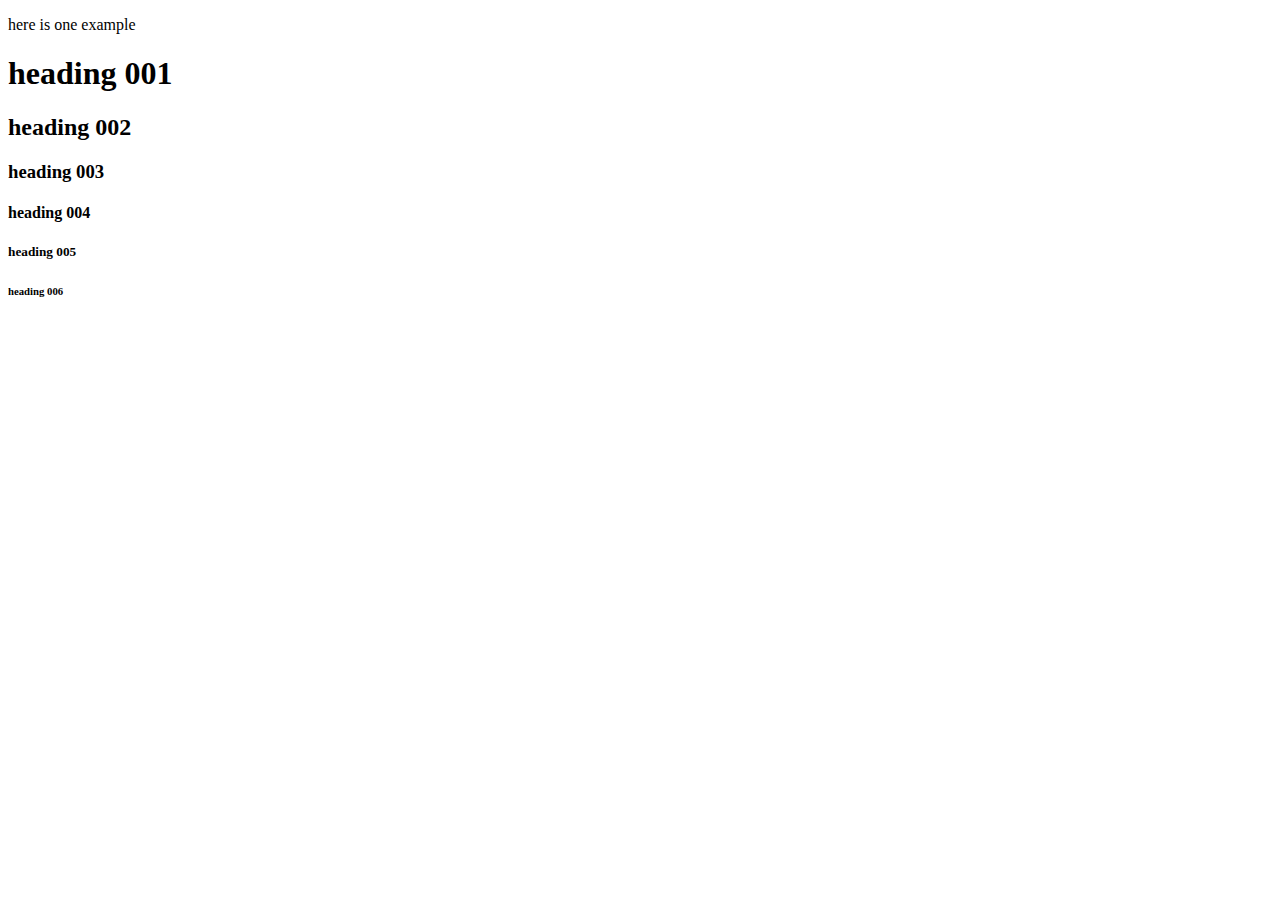
<file: emmet/index.html>
<!DOCTYPE html>
<html lang="en">
<head>
    <meta charset="UTF-8">
    <title>Title</title>
</head>
<body>
<!--p{here is one example}-->
<p>here is one example</p>
<!--h${heading $$$}*6-->
<h1>heading 001</h1>
<h2>heading 002</h2>
<h3>heading 003</h3>
<h4>heading 004</h4>
<h5>heading 005</h5>
<h6>heading 006</h6>

</body>
</html>
</file>
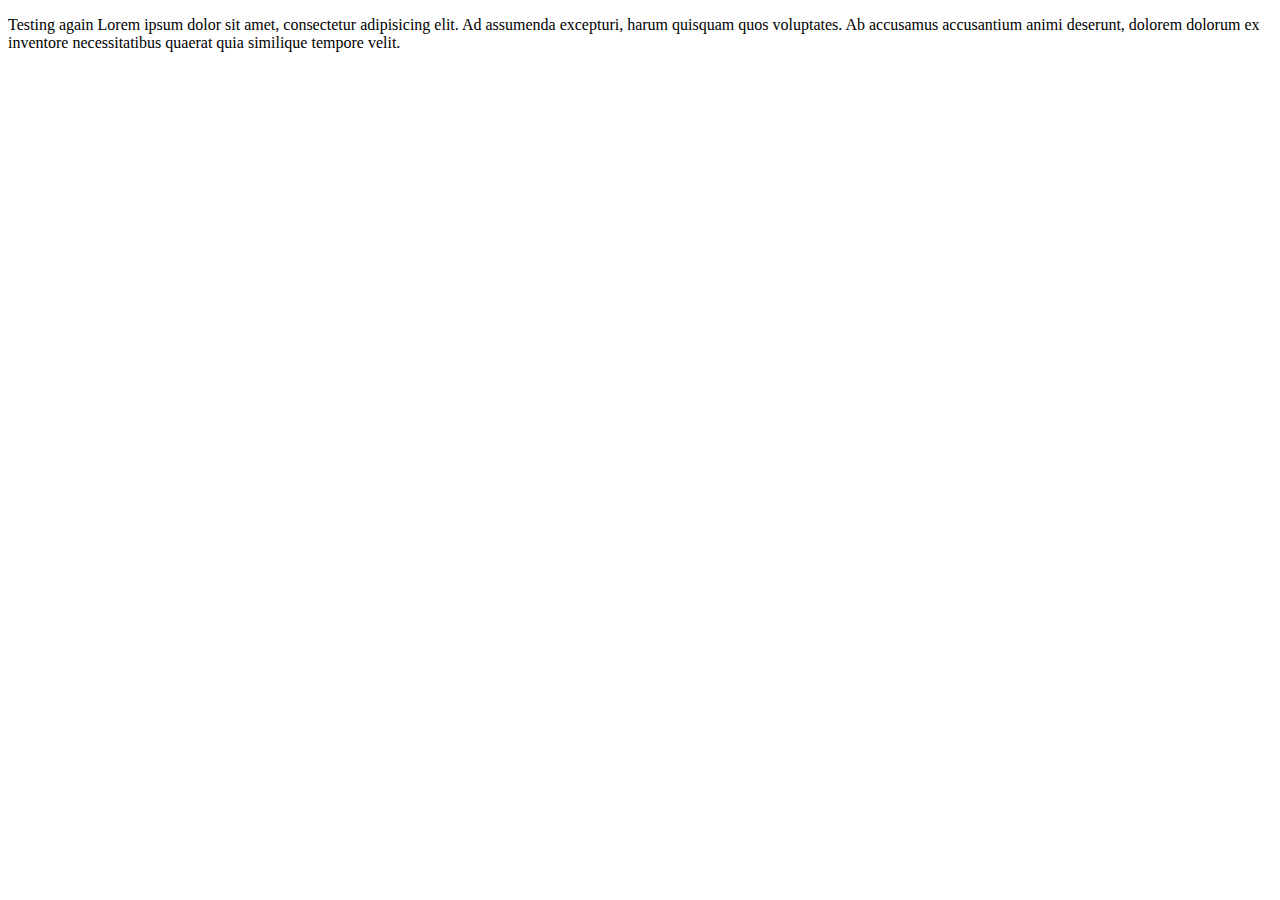
<file: 001_paragraph/001_paragraph-element.html>
<!DOCTYPE html>
<html lang="en">
<head>
    <meta charset="UTF-8">
    <title>Title</title>
</head>
<body>
<p>Testing again Lorem ipsum dolor sit amet, consectetur adipisicing elit. Ad assumenda excepturi, harum quisquam quos
    voluptates. Ab accusamus accusantium animi deserunt, dolorem dolorum ex inventore necessitatibus quaerat quia
    similique tempore velit.</p>
</body>
</html>
</file>
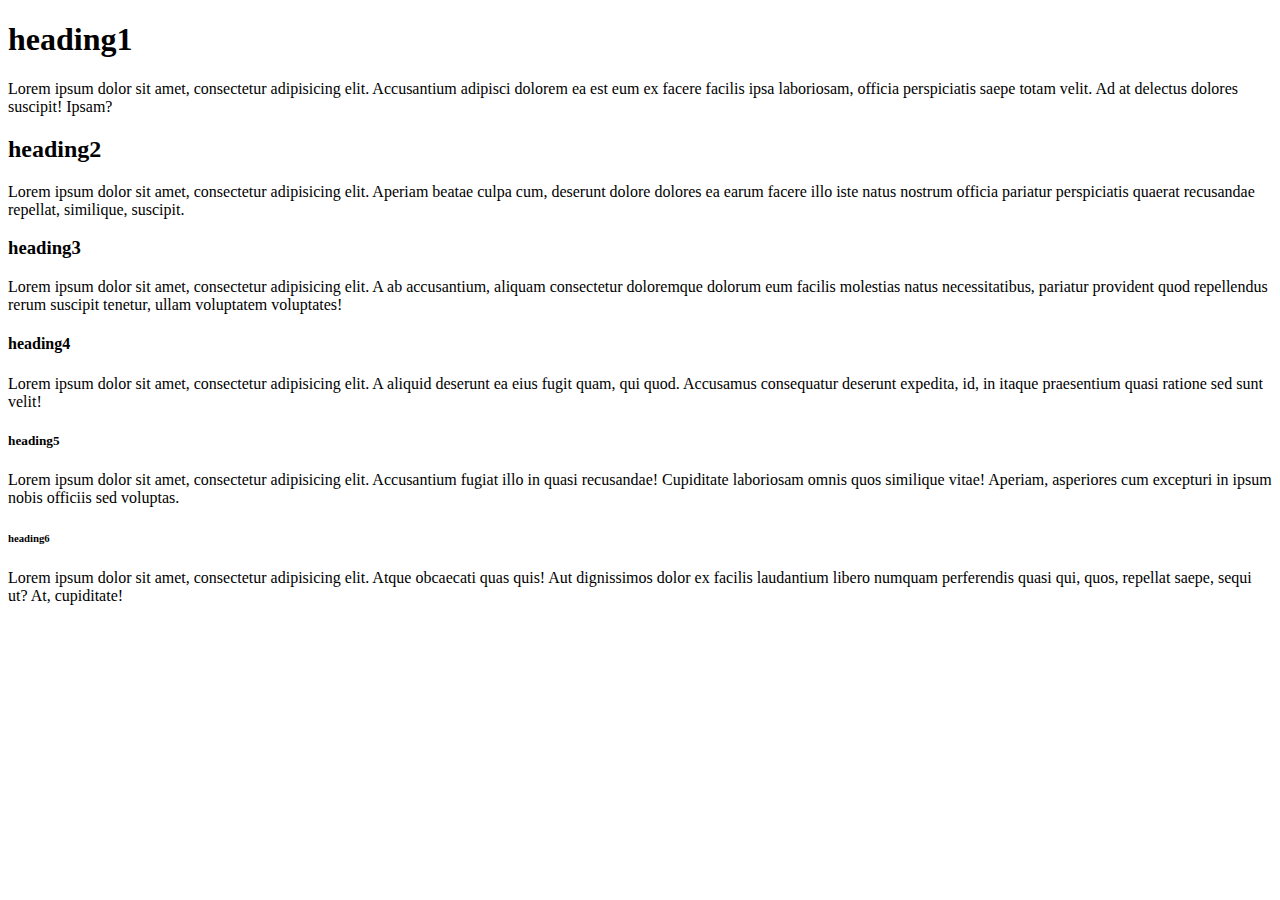
<file: 001_paragraph/002_heading-elements.html>
<!DOCTYPE html>
<html lang="en">
<head>
    <meta charset="UTF-8">
    <title>Title</title>
</head>
<body>
<h1>heading1</h1><p>Lorem ipsum dolor sit amet, consectetur adipisicing elit. Accusantium adipisci dolorem ea est eum ex facere facilis ipsa laboriosam, officia perspiciatis saepe totam velit. Ad at delectus dolores suscipit! Ipsam?
</p>
<h2>heading2</h2><p>Lorem ipsum dolor sit amet, consectetur adipisicing elit. Aperiam beatae culpa cum, deserunt dolore dolores ea earum facere illo iste natus nostrum officia pariatur perspiciatis quaerat recusandae repellat, similique, suscipit.
</p>
<h3>heading3</h3><p>Lorem ipsum dolor sit amet, consectetur adipisicing elit. A ab accusantium, aliquam consectetur doloremque dolorum eum facilis molestias natus necessitatibus, pariatur provident quod repellendus rerum suscipit tenetur, ullam voluptatem voluptates!
</p><h4>heading4</h4><p>Lorem ipsum dolor sit amet, consectetur adipisicing elit. A aliquid deserunt ea eius fugit quam, qui quod. Accusamus consequatur deserunt expedita, id, in itaque praesentium quasi ratione sed sunt velit!
</p><h5>heading5</h5><p>Lorem ipsum dolor sit amet, consectetur adipisicing elit. Accusantium fugiat illo in quasi recusandae! Cupiditate laboriosam omnis quos similique vitae! Aperiam, asperiores cum excepturi in ipsum nobis officiis sed voluptas.
</p><h6>heading6</h6><p>Lorem ipsum dolor sit amet, consectetur adipisicing elit. Atque obcaecati quas quis! Aut dignissimos dolor ex facilis laudantium libero numquam perferendis quasi qui, quos, repellat saepe, sequi ut? At, cupiditate!</p>
</body>
</html>
</file>
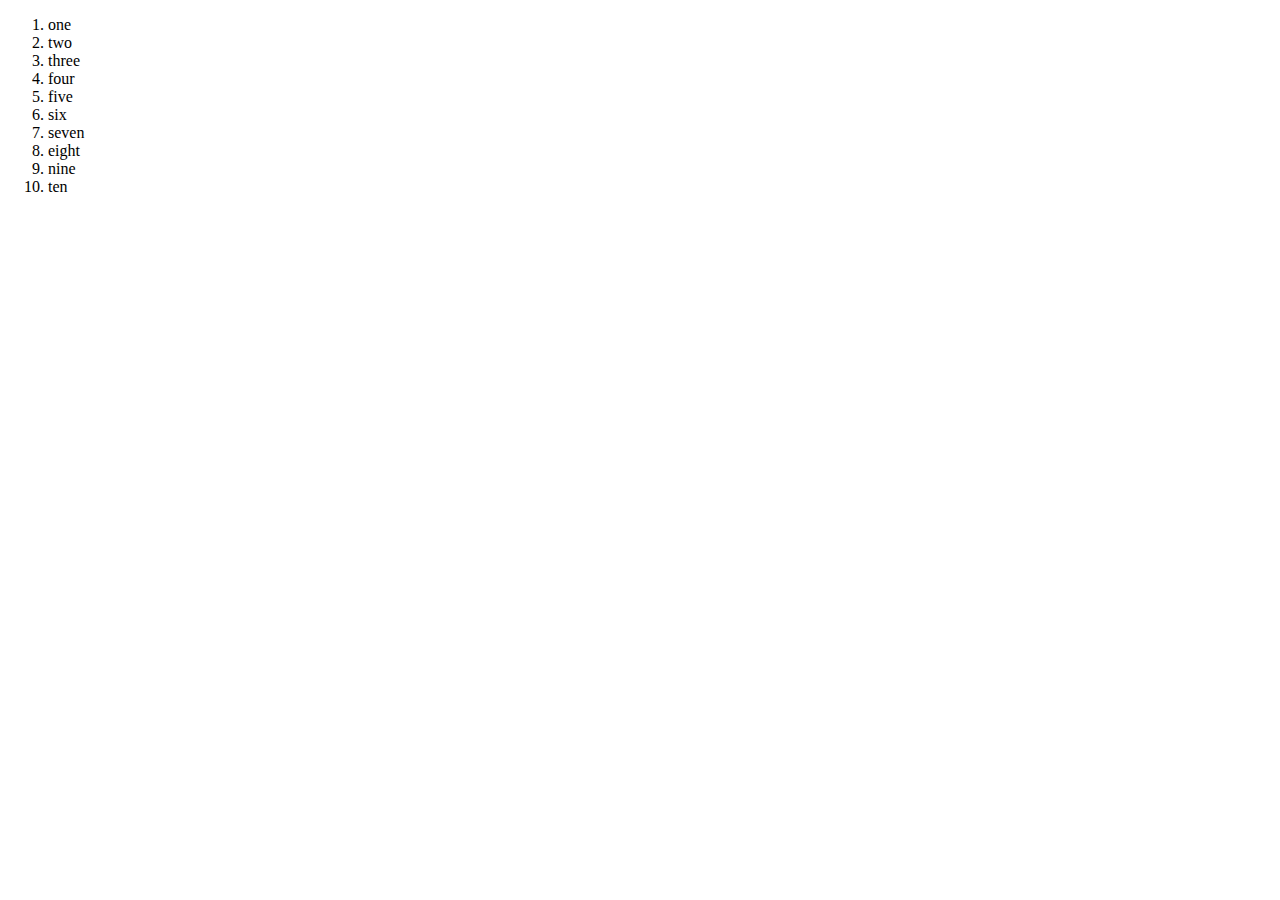
<file: 001_paragraph/004_ordered-list-elements.html>
<!DOCTYPE html>
<html lang="en">
<head>
    <meta charset="UTF-8">
    <title>Title</title>
</head>
<body>
<ol>
    <li>one</li>
    <li>two</li>
    <li>three</li>
    <li>four</li>
    <li>five</li>
    <li>six</li>
    <li>seven</li>
    <li>eight</li>
    <li>nine</li>
    <li>ten
    </li>
</ol>

</body>
</html>
</file>
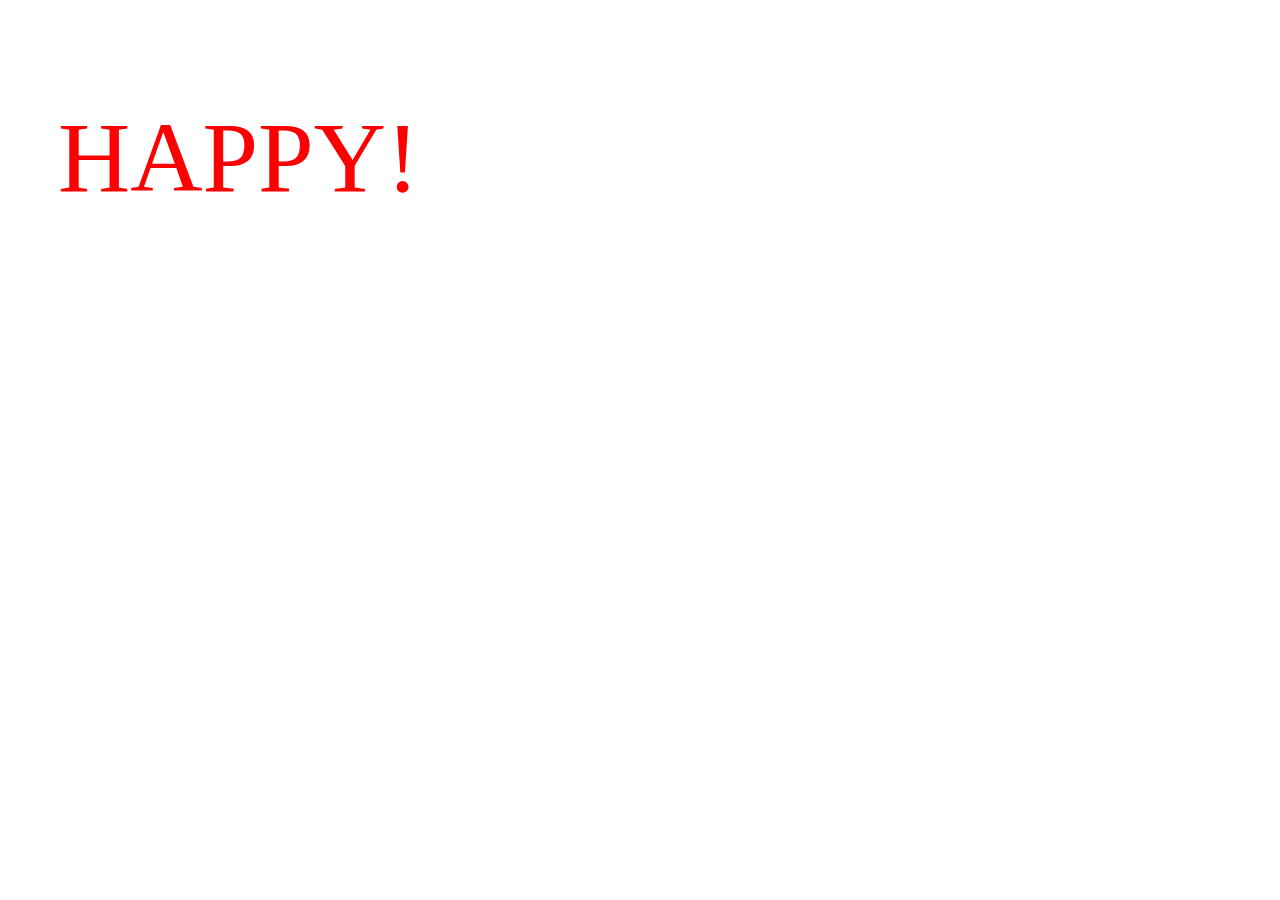
<file: 001_paragraph/tag attributes/04 paragraph element.html>
<!DOCTYPE html>
<html lang="en">
<head>
    <meta charset="UTF-8">
    <title>Title</title>
    <link rel="stylesheet" href="main.css">
</head>
<body>
<!--p.happiness{HAPPY!}-->
<p class="happiness">HAPPY!</p>
</body>
</html>
</file>
<file: 001_paragraph/tag attributes/main.css>
.happiness {
    color: red;
    font-size: 100px;
    margin-left: 50px;
}
</file>
